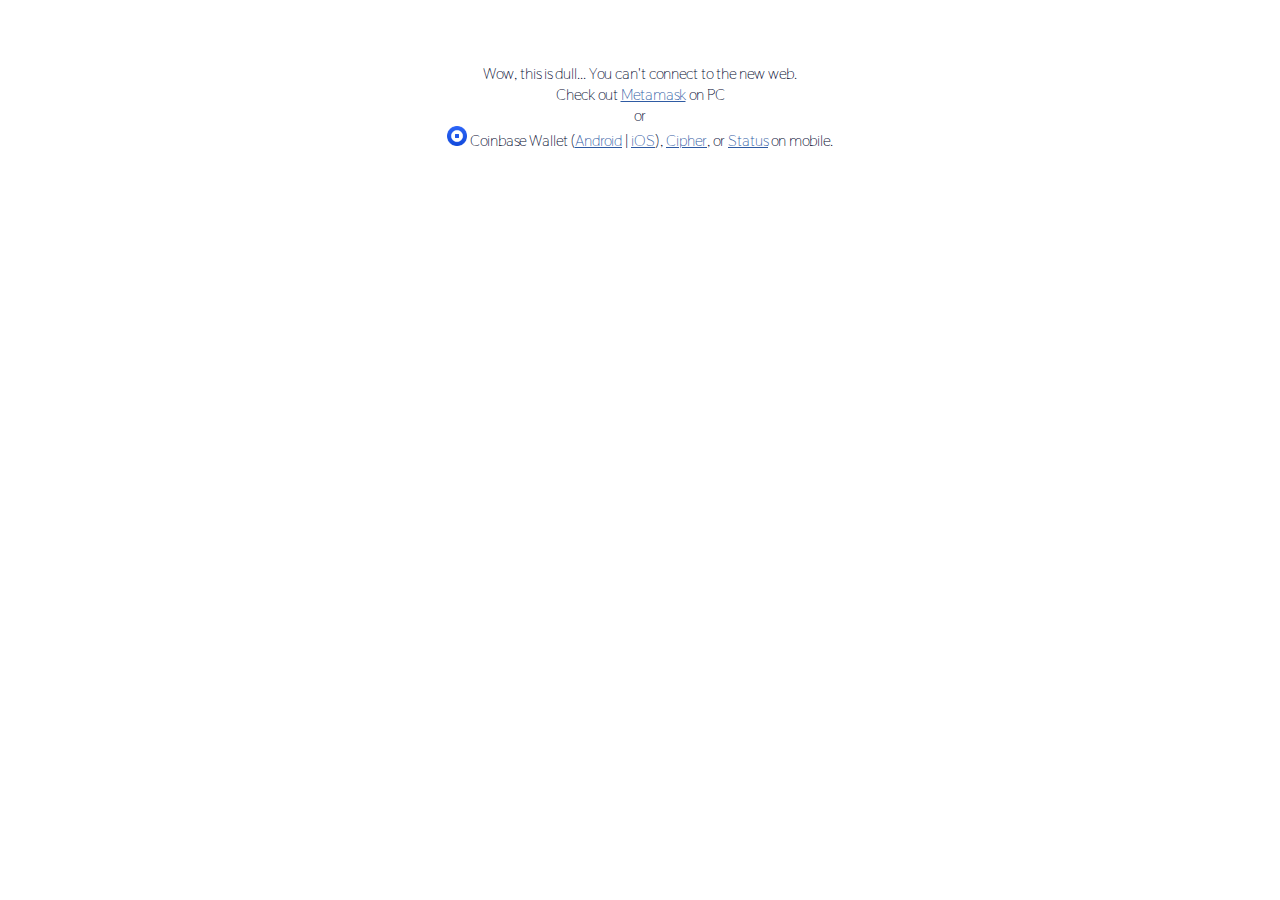
<file: index-old.html>
<!doctype html>
<html>
	
	<head>
		
		<meta charset="utf-8">
		
		<link rel="stylesheet" type="text/css" href="stylesheet.css">
		
		<script type="text/javascript" src="web3.js"></script>
		
		<script type="text/javascript" src="anchorme.js"></script>
		
		<script type="text/javascript" src="tweed.js"></script>
		
		<link href="https://fonts.googleapis.com/css?family=Lobster|Thasadith:700" rel="stylesheet">
		
		<link rel="shortcut icon" type="image/x-icon" href="Branding/logo_transparent.png"/>
		
		<title>Communal.Network</title>
		
	</head>
	
	
	<body>
		<section>
			
			<div id="holder">
				<header class="center">
					<h1>Communal . Network</h1>
					<h4>// VY ver0.1 //\|/\\ Web ver0.1 \\</h4>
					<h2>//\ By the Holocron.Foundation /\\</h2>
					<div id="userSettings" class="navBar" onClick="footerClick('userSettings')">Settings</div><div id="genFeed" class="navBar" onClick="footerClick('genFeed')">General Feed</div><div id="userFeed" class="navBar" onClick="footerClick('userFeed')">Your Feed</div><div id="yourFeed" class="navBar" onClick="footerClick('yourFeed')">You</div><div id="about" class="navBar" onClick="footerClick('about')">About</div>
				</header>
				<div id="settingsDisplay" class="center">
					<!-- On-chain Settings -->
					<div class="center">
						<button type="button" class="center" onclick="setDisplayName()">Set my display name</button>
					</div>
					<button type="button" class="center" onclick="setUsername()">Set my user name (Can only be done once!)</button> <!--[{HIDE if done]]-->
					<!-- Local (Cookie) Settings -->
					<!--[[<button type="button" class="center" onclick="setNumberOfMessagesPerPage()">Set Messages per page]]</button>-->
				</div>
				<div id="feed" class="content">
				</div>
				<div id="newMessage" class="content">
					<div class="stringInput center">
						<textarea id="newString" class="stringInputBox" onfocus="clearDefaultText(this, 'Enter your message here!');" maxlength="1024">Enter your message here!</textarea>
					</div>
					<div class="center">
						<button type="button" class="center" onclick="sendMessage()" id="mainButton">Send message!</button>
					</div>
				</div>
				<div id="aboutText" class="content"></div>
			</div>
		</section>
	</body>
	
</html>
</file>
<file: stylesheet.css>
/* CSS Document */

button {
	font-family: 'Thasadith', sans-serif;
	padding: .5em;
	border: double;
	background: rgba(255,255,255,.8);
	border-color: rgba(33,118,255,.8);
	color: rgba(33,118,255,.8);
}
button:hover {
	cursor: pointer;
	background: rgba(33,118,255,.4);
	color: rgba(33,118,255,.95);
	border-color: rgba(33,118,255,.95);
}

/* width */
::-webkit-scrollbar {
  	width: 10px;
	border: double;
	border-color: rgba(33,118,255,.8);
}

/* Track */
::-webkit-scrollbar-track {
  	background: rgba(33,118,255,.4); 
}
::-webkit-scrollbar-track:hover {
  	background: rgba(33,118,255,.6); 
}
 
/* Handle */
::-webkit-scrollbar-thumb {
  	background: rgba(215,38,61,.4);
	border: double;
	border-color: rgba(215,38,61,.8);
}

/* Handle on hover */
::-webkit-scrollbar-thumb:hover {
  background: rgba(215,38,61,.6);
}

@keyframes slideUp {
	0% {
	  	max-height: 0;
	  	opacity: 0;
	}
	33% {
		opacity: 0;
	}
	66% {
		max-height: calc(2vh + 12.8em);
	}
	100%{
		opacity: 1;
	}
}

@keyframes slideDown {
	0%{
		opacity: 1;
	}
	33% {
		max-height: calc(2vh + 12.8em);
	}
	66% {
		opacity: 0;
	}
	100% {
	  	max-height: 0;
	  	opacity: 0;
		padding: 0;
		margin: 0;
	}
}

.miniLogo {
	height: 1.25em;
}

div.userInfo h3 {
	margin-bottom: .25em;
	margin-top: 0;
}

section {
  display: flex;
  flex-flow: column;
  height: 100vh;
}

.padded {
	padding: 1em;
}

.textBoxReplacement {
	min-height: 4em;
}

.replyEntry {
	padding-top: 1vh;
	border-top: dotted;
	border-width: 1px;
	animation: 1s slideUp;
	margin-top: 1vh;
}

.slideUp {
	display: none;
    position: absolute;
    bottom: calc(2em + 3.5vh + 7px);
    min-width: inherit;
    box-shadow: 0px 8px 16px 0px rgba(0,0,0,0.2);
    z-index: 1;
	padding: 1em;
}

#settingsDisplay button {
	display: block;
	margin-left: auto;
	margin-right: auto;
	margin-bottom: .5em;
	margin-top: .5em;
}

#aboutText, #settingsDisplay {
	text-align: center;
	width: inherit;
	display: none;
	padding: 1em;
	flex-direction: column;
    flex: 1;
	margin-top: 12.5vh;
}

#aboutText p {
	text-align: left;
}

h1, h2, h4 {
	margin: 0;
}
h1, h2, h4{
	font-family: 'Lobster', cursive;
}
h1{
	color: rgba(215,38,61,.8);
	font-size: 2em;
}
h2{
	font-size: 1em;
	margin-top: -.25em;
}
h3{
	color: rgba(33,118,255,.8);
}
h4 {
	font-size: 1em;
	margin-top: -.5em;
}

ul {
  	list-style: none;
	padding-left: 0;
}

.center {
	text-align: center;
}

.message {
	border-width: 3px;
	border-color: rgba(33,118,255,.8);
	border-bottom-style: double;
	border-top-style: double;
	border-radius: 3vh;
	padding-left: 1vw;
	padding-right: 1vw;
	padding-top: .2vh;
	text-align: center;
	animation: 1s slideUp;
	background-color: rgba(214,230,255,0.80);
}

.metadata {
	font-size: .9em;
}

.metadata div {
	display: inline;
}

.metadata div.user, .metadata div.time {
	display: inline-block;
	margin-top: .1em;
}

.iconUsable {
	height: 1.1em;
}

div.favorite, div.reply, div.remessage, div.trash, .replyToNote, .followUser, div.transfer, .replies, div.share {
	border: solid;
	border-width: 1px;
	border-radius: 7px;
	display: inline-block;
	padding-left: .3em;
	padding-right: .3em;
	padding-top: .2em;
	padding-bottom: .1em;
	margin: .2em;
	white-space: pre;
	background: white;
	opacity: .7;
}
div.favorite:hover, div.reply:hover, div.remessage:hover, div.trash:hover, .replyToNote:hover, .followUser:hover, div.transfer:hover, .replies:hover, div.share:hover {
	cursor: pointer;
	opacity: .95;
}

.followUser {
	margin-left: .5em;
	padding-bottom: .2em;
}

.displayReply {
	padding-top: 0;
	padding-left: .5vw;
	padding-right: .5vw;
}

.displayReplies {
	padding-bottom: 0;
}

/* Combine these somehow? */
div.replyToNote {
	margin-top: 0;
	border: dotted;
	border-top: none;
	border-width: 1px;
	border-top-left-radius: 0;
	border-top-right-radius: 0;
	display: inline-block
}
div.replies {
	margin-top: .5em;
	margin-bottom: 0;
	border: dotted;
	border-bottom: none;
	border-width: 1px;
	border-bottom-left-radius: 0;
	border-bottom-right-radius: 0;
	display: inline-block;
}

.reply_disp {
	border-bottom-style: dotted;
	padding-left: 0;
	padding-right: 0;
	border-width: 1px;
	animation: 1s slideUp;
}
.reply_disp_hide {
	animation: 1s slideDown;
}

div.displayReplies div.message {
	border-top-style: dotted;
	border-bottom-style: none;
	border-width: 1px;
	animation: 1s slideUp;
}

div.displayReplies div.message div.replyToNote{
	display: none;
}

.text {
	font-size: 1.1em;
	text-align: left;
	white-space: pre-wrap;
	height: 3.5em;
	overflow-y: auto;
	resize: vertical;
	display: inline-block;
	max-width: 100%;
}

#userSettings {
	border-top-left-radius: 4vh;
}

#about {
	border-top-right-radius: 4vh;
}

#holder {
	flex-direction: column;
    flex: 1;
	background-image: url("Resources/1880_980_Saturn.jpeg");
	background-position: center;
	background-color: #454A66;
}

#feed {
	margin-top: calc(.5em + 2em + 1em + .5em + 4px + 1.5vh + 2em);
	overflow-y: auto;
	overflow-x: hidden;
	height: calc(100vh - .5em - 2em - 1em - .5em - 3px - 1.5vh - 1.5em - 4em - 3em - 6px);
	max-height: calc(100vh - .5em - 2em - 1em - .5em - 3px - 1.5vh - 1.5em - 4em - 3em - 6px)); /* [[Need to calculate]] */
	border-bottom-right-radius: 10vh;
	border-bottom-left-radius: 10vh;
	background-color: rgba(0,7,45,.4);
	border-top-right-radius: 5vh;
	border-top-left-radius: 5vh;
	border-color: rgba(33,118,255,.8);
	border-bottom-style: double;
	border-top-style: double;
	resize: horizontal;
	max-width: 90vw;
	min-width: 25vw;
	margin-left: auto;
	margin-right: auto;
}

.media {
	text-align: center;
	max-height: 25vh;
}

body {
	margin: 0;
	overflow-y: hidden;
	color: #00072D;
	font-family: 'Thasadith', sans-serif;
}

textarea {
	width: 70%;
    padding: .5em 1em;
    resize: vertical;
	min-height: 3em;
	background-color: rgba(255,255,255,.9);
	border-color: rgba(33,118,255,.8);
}

textarea.stringInputBox {
	height: 3em;
}

.logo_header {
	width: auto;
	height: 40vh;
	margin-top: -16.5vh;
	margin-bottom: -14vh;
}

header {
    position: absolute;
	padding-top: .5em;
	color: rgba(33,118,255,.8);
	margin-right: calc((100vw - 35em) / 2);
	margin-left: calc((100vw - 35em) / 2);
}

#newString {
	transition: background-color .5s ease;
}
#mainButton {
	transition: background-color .5s ease;
}

.navBar {
	display: inline-block;
	border-width: 3px;
	border-top-style: double;
	padding-bottom: 1vh;
	padding-top: .5vh;
	min-width: 7em;
	background-color: rgba(0,7,45,.4);
}

.navBar:hover {
	cursor: pointer;
	background-color: #2E3453;
}

.content {
	padding-left: 1em;
	padding-right: 1em;
}

/* Portrait */
@media screen and (orientation:portrait) {
	.content {
		margin-right: calc(10vw - 6px - 1em);
    	margin-left: calc(10vw - 6px - 1em);
	}
	#feed {
		width: 85vw;
	}
}
/* Landscape */
@media screen and (orientation:landscape) {
	.content {
		margin-right: calc(25vw - 6px - 1em);
    	margin-left: calc(25vw - 6px - 1em);
	}
	#feed {
		width: 65vw;
	}
}

a {
	color: #2F5BA3;
}
a:visited {
	color: #8E323E;
}
a:hover {
	color: #8D95A3;
}
</file>
